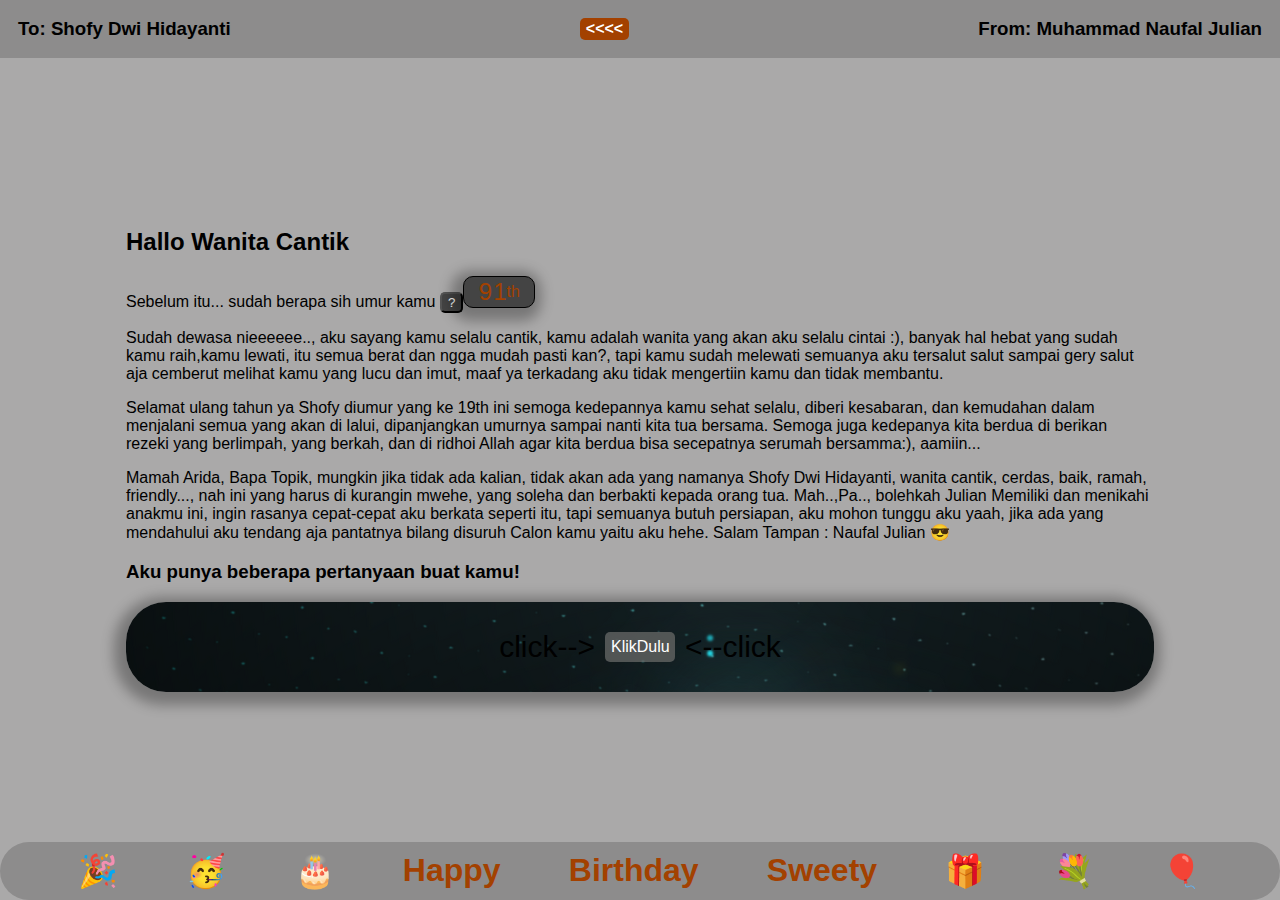
<file: index.html>
<!DOCTYPE html>
<html lang="en">
<head>
    <meta charset="UTF-8">
    <meta name="viewport" content="width=device-width, initial-scale=1.0">
    <link rel="stylesheet" href="index.css">
    <audio src="Jamrud - Selamat ulang tahun.mp3" autoplay></audio>
    <title>HappyBirthday Sweety</title>
</head>
<body>
    <header>
        <div class="div1">
            <h3 id="to">To: Shofy Dwi Hidayanti</h3>
            <button onclick="window.location.href='home.html'" id="kembali"><strong><<<<</strong></button>
            <h3 id="from">From: Muhammad Naufal Julian</h3>
        </div>
    </header>

    <main>
        <div class="main-container">
            <div id="main-head">
                
                <h2>Hallo Wanita Cantik</h2>
                <div class="umur">
                <p>Sebelum itu... sudah berapa sih umur kamu 
                    <button class="trigger-btn">?</button>

<div class="alert-container">
  <div class="alert" id="alert">
    <span class="number">9</span>
    <span class="number1">1</span>
    <span>th</span>
  </div>
</div>
</div>
                    Sudah dewasa nieeeeee.., aku sayang kamu selalu cantik, kamu adalah wanita yang akan aku selalu cintai :), banyak hal hebat yang sudah kamu raih,kamu lewati, itu semua berat dan ngga mudah pasti kan?, tapi kamu sudah melewati semuanya aku tersalut salut sampai gery salut aja cemberut melihat kamu yang lucu dan imut, maaf ya terkadang aku tidak mengertiin kamu dan tidak membantu.</p>
                <p>Selamat ulang tahun ya Shofy diumur yang ke 19th ini semoga kedepannya kamu sehat selalu, diberi kesabaran, dan kemudahan dalam menjalani semua yang akan di lalui, dipanjangkan umurnya sampai nanti kita tua bersama. Semoga juga kedepanya kita berdua di berikan rezeki yang berlimpah, yang berkah, dan di ridhoi Allah agar kita berdua bisa secepatnya serumah bersamma:), aamiin...</p>
                <p>Mamah Arida, Bapa Topik, mungkin jika tidak ada kalian, tidak akan ada yang namanya Shofy Dwi Hidayanti, wanita cantik, cerdas, baik, ramah, friendly..., nah ini yang harus di kurangin mwehe, yang soleha dan berbakti kepada orang tua. Mah..,Pa.., bolehkah Julian Memiliki dan menikahi anakmu ini, ingin rasanya cepat-cepat aku berkata seperti itu, tapi semuanya butuh persiapan, aku mohon tunggu aku yaah, jika ada yang mendahului aku tendang aja pantatnya bilang disuruh Calon kamu yaitu aku hehe. Salam Tampan : Naufal Julian 😎</p>
                <h3>Aku punya beberapa pertanyaan buat kamu!</h3>
            </div>
            <div id="main-body">
                <p>click--></p>
                <button id="button-question" onclick="askQuestions()">KlikDulu</button>
                <p><--click</p>
            </div>
        </div>
        <view class="flower-animation">
            <div></div>
        </view>
    </main>

    <footer>
        <div class="footer-div">
            <h1 class="goyang">🎉</h1>
            <h1 class="membesar">🥳</h1>
            <h1 class="lompat">🎂</h1>
            <h1 class="move-left ">Happy</h1>
            <h1 class="move-right enlarge">Birthday</h1>
            <h1 class="move-right">Sweety</h1>
            <h1 class="goyang">🎁</h1>
            <h1 class="lompat">💐</h1>
            <h1 class="membesar">🎈</h1>
        </div>
    </footer>
    

<!-- Tambahkan elemen untuk prompt -->
<div class="prompt-container" id="prompt-container" style="display: none;">
    <h2 class="prompt-message">Kamu sayang aku ngga?</h2>
    <div class="prompt-buttons">
        <button id="hoverquest" onclick="submitPrompt()">Dikit</button>
        <button class="pulse" id="sayang" onclick="askAnswer()">Iya aku sayang</button>
    </div>
</div>
<div class="prompt-answer" id="prompt-answer" style="display: none;">
    <h1 class="prompt-next1">aku juga sayang kamu!!!</h1>
    <div class="animated-emote bounce">😊</div>
    <div class="animated-emote rotate">😎</div>
    <div class="animated-emote heartbeat">❤️</div>

    <!-- Tombol "Next" untuk prompt berikutnya -->
    <button id="button-next" onclick="newPrompt()"> Next >>> </button>
</div>

<!-- Elemen untuk text area di prompt selanjutnya -->
<div class="prompt-next" id="prompt-next" style="display: none;">
    <div class="spam-image">
    <h2 class="prompt-message1">Terima kasih telah hadir dihidupku</h2>
    <h3 class="prompt-message1">Aku akan selalu memujamu</h3>
    <h1 class="prompt-message1">AKU SAYANG KAMU</h1>
    <h1 class="prompt-message1">AKU SAYANG KAMU</h1>
    <h1 class="prompt-message1">AKU SAYANG KAMU</h1>
    <h1 class="prompt-message1">AKU SAYANG KAMU</h1>
    </div>
    <div class="prompt-buttons" id="prompt-buttons">
        <button class="close" id="close" onclick="startDisplay()">Close</button>
    </div>
    
    <div id="image-container" class="image-container" style="display: none;">
        <img class="image1" src="imageAlert/image1.jpg" alt="Displayed Image 1">
        <img class="image2" src="imageAlert/image2.jpg" alt="Displayed Image 2">
        <img class="image3" src="imageAlert/image3.jpg" alt="Displayed Image 3">
        <img class="image4" src="imageAlert/image4.jpg" alt="Displayed Image 4">
        <img class="image5" src="imageAlert/image5.jpg" alt="Displayed Image 5">
        <img class="image6" src="imageAlert/image6.jpg" alt="Displayed Image 6">
        <img class="image7" src="imageAlert/image7.jpg" alt="Displayed Image 7">
        <img class="image8" src="imageAlert/image8.jpg" alt="Displayed Image 8">
        <img class="image9" src="imageAlert/image9.png" alt="Displayed Image 9">
        <img class="image10" src="imageAlert/image10.jpg" alt="Displayed Image 10">
    </div>
    <script src="index.js"></script>
    
</body>
</html>
</file>
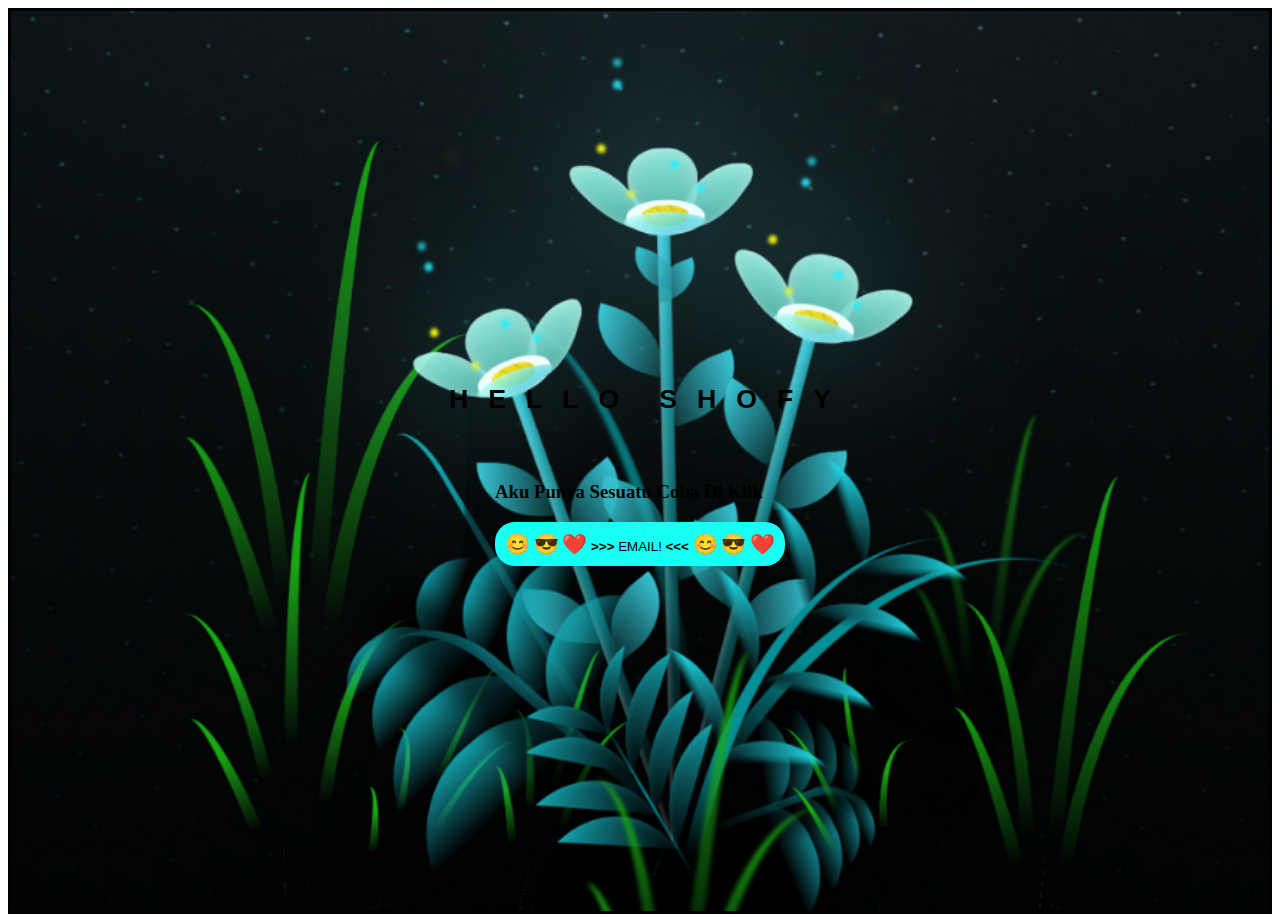
<file: home.html>
<!DOCTYPE html>
<html lang="en">
<head>
    <meta charset="UTF-8">
    <meta name="viewport" content="width=device-width, initial-scale=1.0">
    <title>HI THERE!</title>

    <style>
/* CSS */
body {
    opacity: 0; /* Set opacity to 0 initially */
    transform: translateY(100vh); /* Translate body down by the height of the viewport */
    transition: opacity 9s ease-in, transform 1s ease-in; /* Apply transition for opacity and transform */
}

.loaded {
    opacity: 1; /* When the page is loaded, set opacity to 1 */
    transform: translateY(0); /* Bring the body back to its original position */
}

        .mail {
            display: grid;
            justify-content: center;
            place-content: center;
            min-height: 100vh;
            border: solid;
            background-image: url("flowerview.png");
            background-size: cover;
            background-position: center;
            background-repeat: no-repeat;
            animation: heartbeat 10s infinite alternate;
        }


        .say, .say2, .to-mail {
            border: transparent rgb(163, 163, 163);
            border-radius: 20px;
            padding: 10px;
}

        @keyframes heartbeat {
            0% {
                opacity: 1;
            }
            100% {
                opacity: 0.8;
            }
        }

        @keyframes blink {
            0%, 50%, 75% {
                color: rgb(0, 0, 0);
            }
            25%, 100% {
                color: yellow ;
                font-size: 100px;
            }
        }

        .say {
            display: flex;
            justify-content: center;
            align-items: center;
            background-color: transparent;
            border: transparent;
        }

        .say:hover {
            background-color: black;
            cursor: pointer;
        }

        .say2:hover {
            background-color: yellow;
        }

        .h, .e, .l, .l2, .o, .space, .s, .h2, .o2, .f, .y {
            padding: 10px;
            animation: blink 28s infinite; /* Apply blink animation to all letters */
        }

        /* Delay animation for each letter */
        .e { animation-delay: 0.5s; }
        .l { animation-delay: 1s; }
        .l2 { animation-delay: 1.5s; }
        .o { animation-delay: 2s; }
        .s { animation-delay: 2.5s; }
        .h2 { animation-delay: 3s; }
        .o2 { animation-delay: 3.5s; }
        .f { animation-delay: 4s; }
        .y { animation-delay: 4.5s; }

        .say2 {
            display: grid;
            place-content: center;
            min-height: 4vh;
        }

        .to-mail {
            padding: 10px;
            background-color: rgb(24, 255, 243);
            border: transparent;
        }

        .to-mail:hover {
    background-color: #afafaf; /* Aqua background on hover */
    color: #000000; /* Change text color on hover */
    transform: scale(1.1); /* Slightly increase the size on hover */
    transition: all 0.3s ease-in-out; /* Smooth transition for all changes */
    cursor: pointer;
}


        .animated-emote {
            font-size: 20px;
            display: inline-block;
        }

        .bounce {
            animation: bounce 1s infinite;
        }

        .rotate {
            animation: rotate 2s infinite linear;
        }

        .heartbeat {
            animation: heartbeat 1s infinite;
        }

        @keyframes bounce {
            0%, 20%, 50%, 80%, 100% {
                transform: translateY(0);
            }
            40% {
                transform: translateY(-20px);
            }
            60% {
                transform: translateY(-10px);
            }
        }

        @keyframes rotate {
            0% { transform: rotate(0deg); }
            100% { transform: rotate(360deg); }
        }

        @keyframes heartbeat {
            0% { transform: scale(1); }
            50% { transform: scale(1.1); }
            100% { transform: scale(1); }
        }

        @media screen and (max-width: 350px) {

            .mail {
            width: 350px;
            display: grid;
            justify-content: center;
            place-content: center;
            min-height: 100vh;
            border: solid;
            background-image: url("flowerview.png");
            background-size: cover;
            background-position:center ;
            background-repeat: no-repeat;
            animation: heartbeat 10s infinite alternate;
        }


        .say, .say2, .to-mail {
            border: transparent rgb(163, 163, 163);
            border-radius: 20px; 
}

        @keyframes heartbeat {
            0% {
                opacity: 1;
            }
            100% {
                opacity: 0.8;
            }
        }

        @keyframes blink {
            0%, 50%, 75% {
                color: yellow;
                
            }
            25%, 100% {
                color: black ;
                font-size: 15px;
            }
        }

        .say {
            display: flex;
            justify-content: center;
            align-items: center;
            margin-left: 10px;
        }

        .say2 {
            display: grid;
            justify-content: center;
            align-items: center;
            
        }


        .say:hover {
            background-color: rgba(0, 0, 0, 0.425);
            cursor: pointer;
        }

        .say2:hover {
            background-color: rgba(255, 255, 0, 0.568);
        }

        .h, .e, .l, .l2, .o, .space, .s, .h2, .o2, .f, .y {
            padding: 0 5px ;
            animation: blink 15s infinite; /* Apply blink animation to all letters */
        }

        /* Delay animation for each letter */
        .e { animation-delay: 0.5s; }
        .l { animation-delay: 1s; }
        .l2 { animation-delay: 1.5s; }
        .o { animation-delay: 2s; }
        .s { animation-delay: 2.5s; }
        .h2 { animation-delay: 3s; }
        .o2 { animation-delay: 3.5s; }
        .f { animation-delay: 4s; }
        .y { animation-delay: 4.5s; }

        

        

        .to-mail {
            background-color: rgb(24, 255, 243);
            border: transparent;
            width: 250px;
            display: flex;
            justify-content: center;
        }

        .to-mail:hover {
    background-color: #afafaf; /* Aqua background on hover */
    color: #000000; /* Change text color on hover */
    transform: scale(1.1); /* Slightly increase the size on hover */
    transition: all 0.3s ease-in-out; /* Smooth transition for all changes */
    cursor: pointer;
}


        .animated-emote {
            font-size: 14px;
            display: inline-block;
        }

        .bounce {
            animation: bounce 1s infinite;
        }

        .rotate {
            animation: rotate 2s infinite linear;
        }

        .heartbeat {
            animation: heartbeat 1s infinite;
        }

        @keyframes bounce {
            0%, 20%, 50%, 80%, 100% {
                transform: translateY(0);
            }
            40% {
                transform: translateY(-20px);
            }
            60% {
                transform: translateY(-10px);
            }
        }

        @keyframes rotate {
            0% { transform: rotate(0deg); }
            100% { transform: rotate(360deg); }
        }

        @keyframes heartbeat {
            0% { transform: scale(1); }
            50% { transform: scale(1.1); }
            100% { transform: scale(1); }
        }

        }

    </style>
</head>
<body>
    <div class="mail">
        <div class="border">
        <button onclick="refreshPage()" class="say">
            <h1 class="h">H</h1>
            <h1 class="e">E</h1>
            <h1 class="l">L</h1>
            <h1 class="l2">L</h1>
            <h1 class="o">O</h1>
            <h1 class="space"></h1>
            <h1 class="s">S</h1>
            <h1 class="h2">H</h1>
            <h1 class="o2">O</h1>
            <h1 class="f">F</h1>
            <h1 class="y">Y</h1>
        </button>
        <div class="say2">
            <h3>Aku Punya Sesuatu Coba Di Klik</h3>
            <button onclick="window.location.href='index.html'" class="to-mail">
                <div class="animated-emote bounce">😊</div>
                <div class="animated-emote rotate">😎</div>
                <div class="animated-emote heartbeat">❤️</div>
                <strong>>>></strong>
                EMAIL!
                <strong><<<</strong>
                <div class="animated-emote bounce">😊</div>
                <div class="animated-emote rotate">😎</div>
                <div class="animated-emote heartbeat">❤️</div>
            </button>
        </div>
    </div>
    </div>
    <audio autoplay src="HER_-_Best_Part_CeeNaija.com_.mp3" loop ></audio>
    <script>
        // JavaScript
window.onload = function() {
    document.body.classList.add('loaded');
};

function refreshPage() {
        location.reload();
    }

    </script>
</body>
</html>
</file>
<file: index.css>
/* CSS */
body {
    font-family: Arial, sans-serif;
    margin: 0;
    padding: 0;
    overflow: hidden; /* Menghilangkan scroll */
    height: 100vh; /* Mengisi tinggi layar */
    display: flex;
    flex-direction: column;
    background-color: #999898d5;
    opacity: 0; /* Set opacity to 0 untuk menyembunyikan elemen saat dimuat */
    transition: opacity 10s ease-in; /* Animasi muncul dengan transition opacity */
}


/* Tambahkan class loaded untuk menampilkan elemen */
body.loaded {
    opacity: 1;
    background-size: cover;
    background-position: center;
}

/* STYLE BAGIAN HEADER */


/* STYLE BAGIAN HEADER */
header {
    background-color: rgb(141, 140, 140);
    padding: 1vh;
}

.div1 {
    display: flex;
    justify-content: space-between;
    padding: 1vh;
}

#kembali {
    background-color: rgb(163, 65, 0);
    color: white;
    font-size: 16px;
    border: none;
    cursor: pointer;
    border-radius: 5px;
    transition: background-color 0.5s, transform 0.3s; /* Menambahkan efek transisi untuk transform */
}

#kembali:hover {
    background-color: #676867c2;
    transform: scale(1.5); /* Tombol membesar ketika dihover */

  }

#to, #from {
    margin: 0; /* Menghilangkan margin bawaan */
}
/* STYLE HEADER END */

/* STYLE MAIN */

/* styles.css */


  @keyframes shake {
    0% {
      transform: translate(-50%, -50%) rotate(0deg);
    }
    100% {
      transform: translate(-50%, -50%) rotate(10deg);
    }
  }
  

main {
    flex: 1; /* Mengisi sisa ruang yang tersedia */
    display: flex;
    flex-direction: column;
    justify-content: center;
    align-items: center;
    padding: 1vh 13vh 1vh;
    background-color:transparent rgb(163, 65, 0);
    color: black;
    border-radius: 50vh;
    margin: 1vh;
}

main:hover {
  background-color: rgba(0, 0, 0, 0.637);
  color: grey;
}

/* CSS (styles.css) */




.main-container {
    max-width: 1100px; /* Menambahkan lebar maksimum agar konten tetap rapi */
}


.main-head {
    display: flex;

}

#main-body {
    display: flex;
    justify-content: center;
    align-items: center;
    height: 10vh;
    font-family: Verdana, Geneva, Tahoma, sans-serif;
    font-size: 30px;
    background-image: url('flowerview.png');
    border-radius: 40px;
    box-shadow: -3px 4px 13px 9px rgba(0,0,0,0.3);
-webkit-box-shadow: -3px 4px 13px 9px rgba(0,0,0,0.3);
-moz-box-shadow: -3px 4px 13px 9px rgba(0,0,0,0.3);
}

#main-body p {
    margin: 0; /* Menghilangkan margin bawaan */
}
.trigger-btn {
  
  background-color: rgb(68, 68, 68);
  color: white;
  border-radius: 5px;
  
  cursor: pointer;
  transition:background-color 0.1s, transform 0.5s;
}

.trigger-btn:hover {
  background-color: rgb(163, 65, 0);
}

.umur {
  display: flex;
  
}

.alert-container {
  width: 70px;
  height: 30px;
}

.alert {
  display: flex;
  justify-content: center;
  align-items: center;
  background-color: rgb(68, 68, 68);
  box-shadow: -3px 4px 13px 9px rgba(0,0,0,0.3);
-webkit-box-shadow: -3px 4px 13px 9px rgba(0,0,0,0.3);
-moz-box-shadow: -3px 4px 13px 9px rgba(0,0,0,0.3);
  color: rgb(163, 65, 0);
  width: 100%;
  height: 100%;
  border: 1px solid #000;
  border-radius: 10px;
  overflow: hidden;
}

.number {
  font-size: 24px;
  transition: transform 0.5s ease;
  
}

.number1 {
  font-size: 24px;
  transition: transform 0.5s ease;
}


.number:first-child {
  margin-right: 1px;
}


.alert.hover .number:first-child {
  transform: translateX(100%);
}

.alert.hover .number1 {
  transform: translateX(-100%);
}


#button-question{
    margin: 10px;
    width: 70px;
    height: 30px;
    border-radius: 20px;
    background-color: rgb(235, 235, 235);
}

#button-question {
    background-color: #676867c2;
    color: white;
    font-size: 16px;
    border: none;
    cursor: pointer;
    border-radius: 5px;
    transition: background-color 0.1s, transform 1.3s; /* Menambahkan efek transisi untuk transform */
}

#button-question:hover {
    background-color: #252222;
    font-size: 1px ;
    transform: scale(100.1); /* Tombol membesar ketika dihover */
}



.view {
    flex: 1; /* Mengisi sisa ruang yang tersedia */
}
/* STYLE MAIN END */

/* STYLE FOOTER */
.footer-div {
    background-color: rgb(141, 140, 140);
    display: flex;
    justify-content: space-evenly;
    padding: 10px; /* Menambahkan padding agar konten terlihat lebih baik */
    border-radius: 40px;
}



.footer-div h1 {
  color: rgb(163, 65, 0);
    margin: 0; /* Menghilangkan margin bawaan */
}

/* styles.css */

.move-left {
    animation: slide-left 1s infinite alternate;
  }
  
  .move-right {
    animation: slide-right 1s infinite alternate;
  }
  
  .enlarge {
    animation: enlarge 1s infinite alternate;
  }

  
.goyang {
    animation: shake 0.5s infinite alternate;
  }
  
  .membesar {
    animation: enlarge 1s infinite alternate;
  }
  
  .lompat {
    animation: jump 0.5s infinite alternate;
  }
  
  @keyframes shake {
    0% {
      transform: translateX(-5px);
    }
    100% {
      transform: translateX(5px);
    }
  }
  
  @keyframes enlarge {
    0% {
      transform: scale(1);
    }
    100% {
      transform: scale(1.1);
    }
  }
  
  @keyframes jump {
    0% {
      transform: translateY(0);
    }
    50% {
      transform: translateY(-10px);
    }
    100% {
      transform: translateY(0);
    }
  }
  
  @keyframes slide-left {
    0% {
      transform: translateX(0);
    }
    100% {
      transform: translateX(-30px);
    }
  }
  
  @keyframes slide-right {
    0% {
      transform: translateX(0);
    }
    100% {
      transform: translateX(30px);
    }
  }
  
  @keyframes enlarge {
    0% {
      transform: scale(1);
    }
    100% {
      transform: scale(1.5);
    }
  }
  


/* STYLE FOOTER END */

/* STYLE PROMPT */
.prompt-container{
    position: fixed;
    top: 50%;
    left: 50%;
    transform: translate(-50%, -50%);
    background-image: url('Screenshot_2023-03-31-23-15-29-912_com.instagram.android.jpg');
    background-position: center ;
    background-size: contain;
    border: 10px solid #111010;
    padding: 30px;
    z-index: 9999; /* Menentukan tumpukan z agar prompt selalu muncul di atas elemen lain */
    display: none; /* Agar prompt tidak tampil secara default */
    border-radius: 20px;
}




.prompt-answer{
  width: 60%;
  height: 60%;
  font-size: 30px;
    position: fixed;
    top: 50%;
    left: 50%;
    transform: translate(-50%, -50%);
    background-image: url('IMG-20230728-WA0013.jpg');
    background-position: center ;
    background-size: contain;
    border: 10px solid #111010;
    padding: 30px;
    z-index: 9999; /* Menentukan tumpukan z agar prompt selalu muncul di atas elemen lain */
    display: none; /* Agar prompt tidak tampil secara default */
    border-radius: 20px;
}


.prompt-message {
    margin-bottom: 10px;
    color: rgb(0, 0, 0);
    background-color: rgba(0, 255, 255, 0.432);
    border-radius: 10px;
}

.prompt-message1 {
  margin-bottom: 10px;
  color: yellow;
  background-color: rgba(0, 255, 255, 0.432);
  border-radius: 10px;
}

.prompt-next1 {
    margin-bottom: 10px;
    color: rgb(0, 0, 0);
    background-color: rgba(0, 255, 255, 0.432);
    border-radius: 10px;
}

.prompt-next {
  text-align: center;
  position: fixed;
  top: 50%;
  left: 50%;
  width: 50%;
  height: 50%;
  transform: translate(-50%, -50%);
  background-image: url('IMG-20230728-WA0013.jpg');
  background-position: center ;
  background-size: contain;
  border: 10px solid #111010;
  padding: 30px;
  z-index: 9999; /* Menentukan tumpukan z agar prompt selalu muncul di atas elemen lain */
  display: none; /* Agar prompt tidak tampil secara default */
  border-radius: 20px;

}

.prompt-buttons {
    text-align: center;
}

.prompt-buttons button {
    margin: 0 5px;
    padding: 5px 10px;
    cursor: pointer;
}




#sayang{
    border-radius:20px ;
    background-color: #007bff;
}

@keyframes pulse {
    0% { transform: scale(1); } /* Mulai dengan ukuran normal */
    50% { transform: scale(1.2); } /* Puncak denyut, membesar hingga 1.2 kali ukuran normal */
    100% { transform: scale(1); } /* Kembali ke ukuran normal */
}

.pulse {
    animation: pulse 1s infinite; /* Gunakan animasi pulse dengan durasi 1 detik */
}


#hoverquest {
    padding: 10px 20px;
    background-color: #007bff;
    color: white;
    border: none;
    border-radius: 5px;
    transition: transform 10s; /* Transisi ketika ada perubahan pada transformasi */
}

#hoverquest:hover {
    transform: translate(1000px, 10px); /* Memindahkan tombol 10px ke kanan dan 10px ke bawah saat dihover */
}

/* Atur efek animasi ketika tombol diklik */
#hoverquest:active {
    transform: translate(150px, 60000px); /* Memindahkan tombol lebih jauh saat diklik */
}


@keyframes bounce {
    0%, 100% { transform: translateY(0); }
    50% { transform: translateY(-20px); }
}

@keyframes rotate {
    0% { transform: rotate(0deg); }
    100% { transform: rotate(360deg); }
}

@keyframes heartbeat {
    0% { transform: scale(1); }
    50% { transform: scale(1.2); }
    100% { transform: scale(1); }
}

.animated-emote {
    font-size: 8rem;
    display: inline-block;
    margin-right: 20px;
}

.bounce {
    animation: bounce 1s infinite;
}

.rotate {
    animation: rotate 2s infinite linear;
}

.heartbeat {
    animation: heartbeat 1s infinite;
}

#button-next {
  width: 10rem;
  height: 8rem;
  font-size: 30;
  border-radius: 20px;
  margin-left: 30px;
  cursor: pointer;
  background-color: rgba(0, 255, 255, 0.432);
  transition: background-color 0.3s, transform 0.3s;
}

#button-next:hover {
  background-color: aqua;
  transform:scale(1.5);
}

.close {
  width: 50px;
  height: 30px;
  border-radius: 20px;
  cursor: pointer;
  background-color: rgba(0, 255, 255, 0.432);
  transition: background-color 0.3s, transform 0.3s;
}

.close:hover {
  background-color: aqua;
  transform:scale(2);
}

/* STYLE PROMPT END */




.image-container{
  width: 100%;
  height: 100%;
  position: fixed;
  background-position: center ;
  background-size: contain;
  border: transparent;
  z-index: 9999; /* Menentukan tumpukan z agar prompt selalu muncul di atas elemen lain */
}

.image1 {
  position: fixed;
  top: 50%;
  left: 50%;
  width: 40%;
  height: 70%;
  transform: translate(-50%, -50%);
  background-position: center;
  background-size: contain;
  border: transparent;
  padding: 30px;
  z-index: 9999;
}

.image2 {
  position: fixed;
  top: 70%;
  left: 60%;
  width: 40%;
  height: 70%;
  transform: translate(-50%, -50%);
  background-position: center;
  background-size: contain;
  border: transparent;
  padding: 30px;
  z-index: 9999;
}

.image3 {
  position: fixed;
  top: 50%;
  left: 30%;
  width: 70%;
  height: 70%;
  transform: translate(-50%, -50%);
  background-position: center;
  background-size: contain;
  border: transparent;
  padding: 30px;
  z-index: 9999;
}

.image4 {
  position: fixed;
  top: 10%;
  left: 20%;
  width: 40%;
  height: 70%;
  transform: translate(-50%, -50%);
  background-position: center;
  background-size: contain;
  border: transparent;
  padding: 30px;
  z-index: 9999;
}

.image5 {
  position: fixed;
  top: 90%;
  left: 30%;
  width: 40%;
  height: 90%;
  transform: translate(-50%, -50%);
  background-position: center;
  background-size: contain;
  border: transparent;
  padding: 30px;
  z-index: 9999;
}

.image6 {
  position: fixed;
  top: 50%;
  left: 80%;
  width: 40%;
  height: 70%;
  transform: translate(-50%, -50%);
  background-position: center;
  background-size: contain;
  border: transparent;
  padding: 30px;
  z-index: 9999;
}

.image7 { 
  position: fixed;
  top: 35%;
  left: 60%;
  width: 40%;
  height: 90%;
  transform: translate(-50%, -50%);
  background-position: center;
  background-size: contain;
  border: transparent;
  padding: 30px;
  z-index: 9999;
}

.image8 {
  position: fixed;
  top: 80%;
  left: 20%;
  width: 60%;
  height: 50%;
  transform: translate(-50%, -50%);
  background-position: center;
  background-size: contain;
  border: transparent;
  padding: 30px;
  z-index: 9999;
}

.image9 {
  position: fixed;
  top: 70%;
  left: 70%;
  width: 30%;
  height: 50%;
  transform: translate(-50%, -50%);
  background-position: center;
  background-size: contain;
  border: transparent;
  padding: 30px;
  z-index: 9999;
}

.image10 {
  position: fixed;
  top: 30%;
  left: 30%;
  width: 40%;
  height: 60%;
  transform: translate(-50%, -50%);
  background-position: center;
  background-size: contain;
  border: transparent;
  padding: 30px;
  z-index: 9999;
}
</file>
